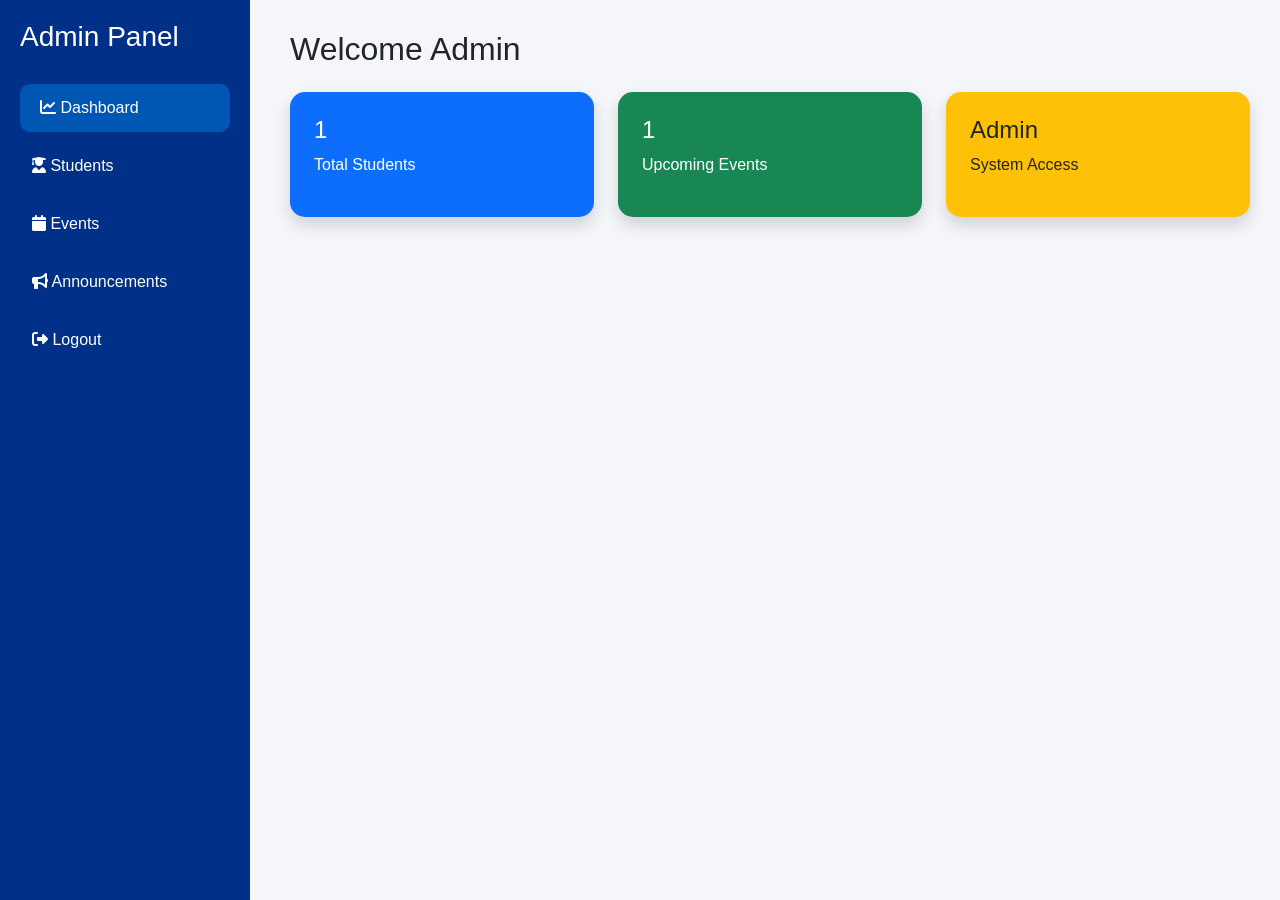
<file: admin-dashboard.html>
<!DOCTYPE html>
<html lang="en">
<head>
    <meta charset="UTF-8">
    <meta name="viewport" content="width=device-width, initial-scale=1.0">

    <title>Admin Dashboard</title>

    <!-- Bootstrap -->
    <link href="https://cdn.jsdelivr.net/npm/bootstrap@5.3.3/dist/css/bootstrap.min.css" rel="stylesheet">

    <!-- Font Awesome -->
    <link href="https://cdnjs.cloudflare.com/ajax/libs/font-awesome/6.5.1/css/all.min.css" rel="stylesheet">

    <style>

        body{
            background:#f4f6f9;
            font-family:Arial, sans-serif;
            overflow-x:hidden;
        }

        /* SIDEBAR */
        .sidebar{
            width:250px;
            height:100vh;
            background:#003087;
            position:fixed;
            padding:20px;
            color:white;
        }

        .sidebar h3{
            margin-bottom:30px;
        }

        .sidebar a{
            display:block;
            color:white;
            text-decoration:none;
            padding:12px;
            border-radius:10px;
            margin-bottom:10px;
            transition:0.3s;
        }

        .sidebar a:hover,
        .sidebar a.active{
            background:#0056b3;
            padding-left:20px;
        }

        /* MAIN */
        .main-content{
            margin-left:260px;
            padding:30px;
        }

        /* CARDS */
        .card{
            border:none;
            border-radius:15px;
            transition:0.3s;
        }

        .card:hover{
            transform:translateY(-5px);
            box-shadow:0 10px 20px rgba(0,0,0,0.2);
        }

        /* SECTIONS */
        .dashboard-section{
            display:none;
            animation:fade 0.5s ease;
        }

        .dashboard-section.active{
            display:block;
        }

        @keyframes fade{
            from{
                opacity:0;
                transform:translateY(20px);
            }

            to{
                opacity:1;
                transform:translateY(0);
            }
        }

        /* MOBILE */
        @media(max-width:768px){

            .sidebar{
                width:100%;
                height:auto;
                position:relative;
            }

            .main-content{
                margin-left:0;
            }

        }

    </style>
</head>

<body>

<!-- SIDEBAR -->
<div class="sidebar">

    <h3>Admin Panel</h3>

    <a href="#" class="menu-link active" data-section="dashboardSection">
        <i class="fas fa-chart-line"></i> Dashboard
    </a>

    <a href="#" class="menu-link" data-section="studentsSection">
        <i class="fas fa-user-graduate"></i> Students
    </a>

    <a href="#" class="menu-link" data-section="eventsSection">
        <i class="fas fa-calendar"></i> Events
    </a>

    <a href="#" class="menu-link" data-section="announcementSection">
        <i class="fas fa-bullhorn"></i> Announcements
    </a>

    <a href="#" onclick="logoutAdmin()">
        <i class="fas fa-sign-out-alt"></i> Logout
    </a>

</div>

<!-- MAIN CONTENT -->
<div class="main-content">

    <!-- DASHBOARD -->
    <div id="dashboardSection" class="dashboard-section active">

        <h2 class="mb-4">Welcome Admin</h2>

        <div class="row g-4">

            <div class="col-md-4">
                <div class="card shadow p-4 bg-primary text-white">
                    <h4 id="studentCount">1</h4>
                    <p>Total Students</p>
                </div>
            </div>

            <div class="col-md-4">
                <div class="card shadow p-4 bg-success text-white">
                    <h4 id="eventCount">1</h4>
                    <p>Upcoming Events</p>
                </div>
            </div>

            <div class="col-md-4">
                <div class="card shadow p-4 bg-warning">
                    <h4>Admin</h4>
                    <p>System Access</p>
                </div>
            </div>

        </div>

    </div>

    <!-- STUDENTS -->
    <div id="studentsSection" class="dashboard-section">

        <div class="card shadow p-4">

            <div class="d-flex justify-content-between mb-3">

                <h3>Student List</h3>

                <button class="btn btn-primary"
                        data-bs-toggle="modal"
                        data-bs-target="#addStudentModal">
                    Add Student
                </button>

            </div>

            <!-- SEARCH -->
            <input type="text"
                   id="searchStudent"
                   class="form-control mb-3"
                   placeholder="Search Student..."
                   onkeyup="searchStudent()">

            <table class="table table-striped">

                <thead class="table-dark">
                    <tr>
                        <th>ID</th>
                        <th>Name</th>
                        <th>Course</th>
                        <th>Action</th>
                    </tr>
                </thead>

                <tbody id="studentTable">

                    <tr>
                        <td>2023001</td>
                        <td>Stefhanie Joy </td>
                        <td>BSIT</td>

                        <td>
                            <button class="btn btn-danger btn-sm"
                                    onclick="deleteRow(this)">
                                Delete
                            </button>
                        </td>
                    </tr>

                </tbody>

            </table>

        </div>

    </div>

    <!-- EVENTS -->
    <div id="eventsSection" class="dashboard-section">

        <div class="card shadow p-4">

            <h3 class="mb-3">Manage Events</h3>

            <input type="text"
                   id="eventInput"
                   class="form-control mb-3"
                   placeholder="Enter Event Name">

            <button class="btn btn-success mb-3"
                    onclick="addEvent()">
                Add Event
            </button>

            <ul class="list-group" id="eventList">

                <li class="list-group-item">
                    Graduation Ceremony
                </li>

            </ul>

        </div>

    </div>

    <!-- ANNOUNCEMENTS -->
    <div id="announcementSection" class="dashboard-section">

        <div class="card shadow p-4">

            <h3 class="mb-3">Announcements</h3>

            <textarea id="announcementText"
                      class="form-control mb-3"
                      rows="4"
                      placeholder="Write announcement..."></textarea>

            <button class="btn btn-primary"
                    onclick="postAnnouncement()">
                Post Announcement
            </button>

            <div id="announcementList" class="mt-4"></div>

        </div>

    </div>

</div>

<!-- ADD STUDENT MODAL -->
<div class="modal fade" id="addStudentModal">

    <div class="modal-dialog">

        <div class="modal-content">

            <div class="modal-header bg-primary text-white">

                <h5>Add Student</h5>

                <button class="btn-close btn-close-white"
                        data-bs-dismiss="modal"></button>

            </div>

            <div class="modal-body">

                <input type="text"
                       id="studentId"
                       class="form-control mb-3"
                       placeholder="Student ID">

                <input type="text"
                       id="studentName"
                       class="form-control mb-3"
                       placeholder="Student Name">

                <input type="text"
                       id="studentCourse"
                       class="form-control mb-3"
                       placeholder="Course">

                <button class="btn btn-primary w-100"
                        onclick="addStudent()">
                    Save Student
                </button>

            </div>

        </div>

    </div>

</div>

<!-- Bootstrap -->
<script src="https://cdn.jsdelivr.net/npm/bootstrap@5.3.3/dist/js/bootstrap.bundle.min.js"></script>

<script>

/* SIDEBAR NAVIGATION */

const links = document.querySelectorAll(".menu-link");

links.forEach(link => {

    link.addEventListener("click", function(e){

        e.preventDefault();

        // REMOVE ACTIVE
        links.forEach(l => l.classList.remove("active"));

        // ADD ACTIVE
        this.classList.add("active");

        // HIDE SECTIONS
        document.querySelectorAll(".dashboard-section")
        .forEach(section => {
            section.classList.remove("active");
        });

        // SHOW TARGET
        const target = this.getAttribute("data-section");

        document.getElementById(target)
        .classList.add("active");

    });

});


/* ADD STUDENT */

function addStudent(){

    const id = document.getElementById("studentId").value;
    const name = document.getElementById("studentName").value;
    const course = document.getElementById("studentCourse").value;

    if(id === "" || name === "" || course === ""){

        alert("Please fill all fields!");
        return;

    }

    const table = document.getElementById("studentTable");

    table.innerHTML += `
        <tr>
            <td>${id}</td>
            <td>${name}</td>
            <td>${course}</td>

            <td>
                <button class="btn btn-danger btn-sm"
                        onclick="deleteRow(this)">
                    Delete
                </button>
            </td>
        </tr>
    `;

    // UPDATE COUNT
    document.getElementById("studentCount").innerText =
        document.querySelectorAll("#studentTable tr").length;

    // CLEAR
    document.getElementById("studentId").value = "";
    document.getElementById("studentName").value = "";
    document.getElementById("studentCourse").value = "";

    // CLOSE MODAL
    bootstrap.Modal.getInstance(
        document.getElementById("addStudentModal")
    ).hide();

}


/* DELETE STUDENT */

function deleteRow(button){

    button.closest("tr").remove();

    document.getElementById("studentCount").innerText =
        document.querySelectorAll("#studentTable tr").length;

}


/* SEARCH STUDENT */

function searchStudent(){

    const input =
        document.getElementById("searchStudent")
        .value.toLowerCase();

    const rows =
        document.querySelectorAll("#studentTable tr");

    rows.forEach(row => {

        row.style.display =
            row.innerText.toLowerCase().includes(input)
            ? ""
            : "none";

    });

}


/* ADD EVENT */

function addEvent(){

    const input =
        document.getElementById("eventInput");

    if(input.value === ""){

        alert("Enter event!");
        return;

    }

    document.getElementById("eventList")
    .innerHTML += `
        <li class="list-group-item">
            ${input.value}
        </li>
    `;

    document.getElementById("eventCount").innerText =
        document.querySelectorAll("#eventList li").length;

    input.value = "";

}


/* POST ANNOUNCEMENT */

function postAnnouncement(){

    const text =
        document.getElementById("announcementText");

    if(text.value === ""){

        alert("Write announcement!");
        return;

    }

    document.getElementById("announcementList")
    .innerHTML += `
        <div class="alert alert-primary">
            ${text.value}
        </div>
    `;

    text.value = "";

}


/* LOGOUT */

function logoutAdmin(){

    alert("Logged out!");

    window.location.href = "index.html";

}

</script>

</body>
</html>
</file>
